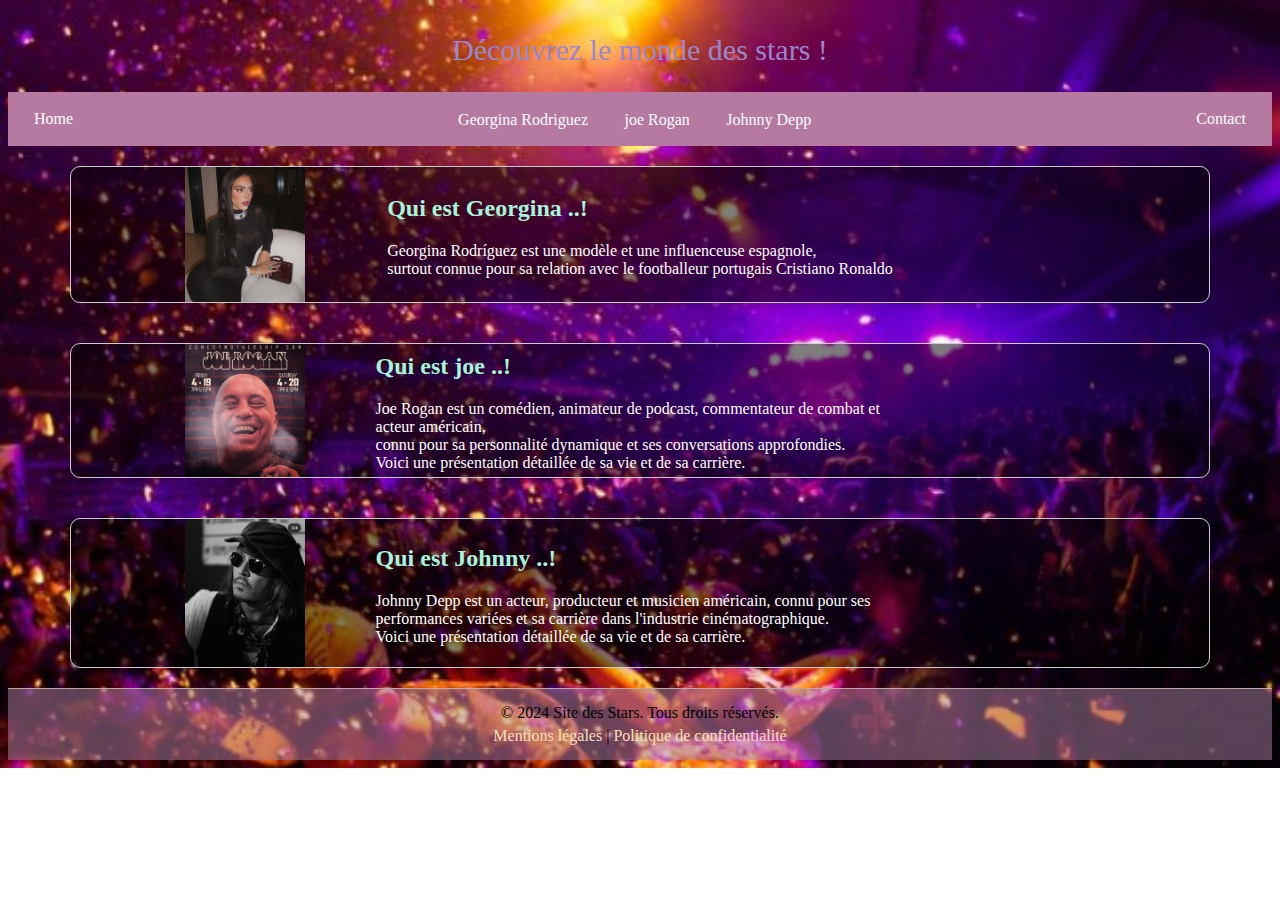
<file: index.html>
<!DOCTYPE html>
<html lang="fr">
<head>
    <meta charset="UTF-8">
    <meta name="viewport" content="width=device-width, initial-scale=1.0">
    <link rel="stylesheet" href="index.css">
    <title>Le monde des stars</title>
</head>
<body>
    <header>
      <div class="titre">
        Découvrez le monde des stars !
      </div>

        <nav class="navbar">
                <a href="index.html">Home</a>
           <div class="celebrity">
                <a href="Fansite1.html">Georgina Rodriguez</a>
                <a href="Fansite2.html">joe Rogan</a>
                <a href="Fansite3.html">Johnny Depp</a> 
           </div> 
                <a href="Contact.html">Contact</a> 
        </nav>

    </header>
<main>



    <section class="nos_stars">
       <a href="Fansite1.html"></a>
        <div class="star">
            <img src="img_celebrity/georginared.jpg" alt="image georgina">
            <div class="block_text">
            <h2><a href="Fansite1.html"> Qui est Georgina ..!</a></h2>
            <p>

                Georgina Rodríguez est une modèle et une influenceuse espagnole, <br>
                surtout connue pour sa relation avec le footballeur portugais Cristiano Ronaldo
            </p>
        </div>
      
        </div>

        <div class="star">
            <img src="img_celebrity/joeRogan.jpg" alt="image_joe">
            <div class="block_text">
            <h2><a href="Fansite2.html"> Qui est joe ..!</a></h2>
            <p>

                Joe Rogan est un comédien, animateur de podcast, commentateur de combat et acteur américain,<br>
                 connu pour sa personnalité dynamique et ses conversations approfondies. <br>
                Voici une présentation détaillée de sa vie et de sa carrière.
            </p>
        </div>
        </div>

        <div class="star">
            <img src="img_celebrity\johnnydep.jpg" alt="images_johnny">
            <div class="block_text">
            <h2><a href="Fansite3.html"> Qui est Johnny ..!</a></h2>
              
            <p>
                Johnny Depp est un acteur, producteur et musicien américain, connu pour ses performances variées et sa carrière dans l'industrie cinématographique.<br>
                 Voici une présentation détaillée de sa vie et de sa carrière.
            </p>

            </div>
        </div>

</section>
    </main>



    <footer>
        
        <div class="footer-bottom">
            <p>&copy; 2024 Site des Stars. Tous droits réservés.</p>
            <p><a href="#">Mentions légales</a> | <a href="#">Politique de confidentialité</a></p>
        </div>
    </footer>
</body>
</html>
</file>
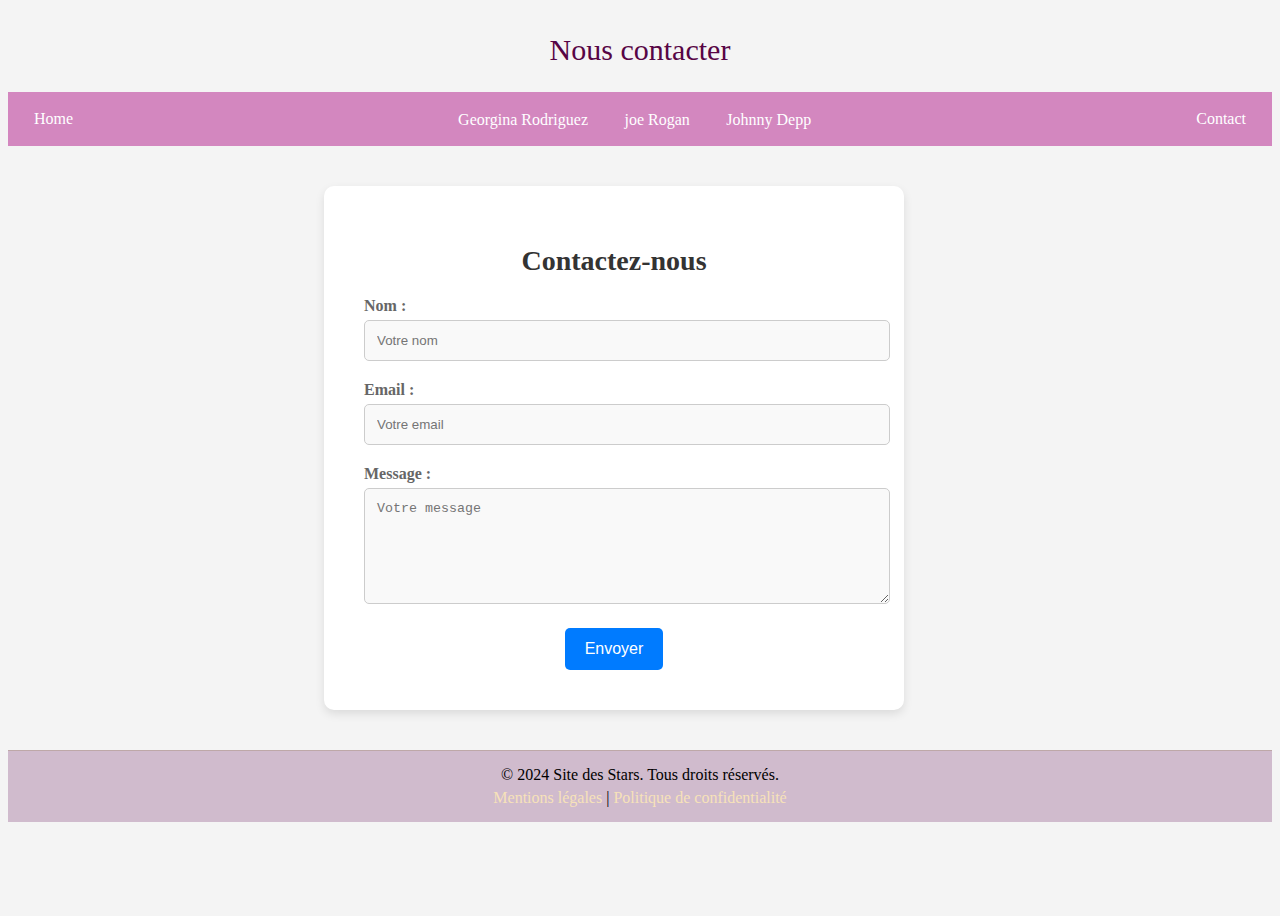
<file: contact.html>
<!DOCTYPE html>
<html lang="fr">
<head>
    <meta charset="UTF-8">
    <meta name="viewport" content="width=device-width, initial-scale=1.0">
    <link rel="stylesheet" href="contact.css">
    <title>formulaire de contact</title>
</head>
<header>
    <div class="titre">
        Nous contacter
      </div>

        <nav class="navbar">
                <a href="index.html">Home</a>
           <div class="celebrity">
                <a href="Fansite1.html">Georgina Rodriguez</a>
                <a href="Fansite2.html">joe Rogan</a>
                <a href="Fansite3.html">Johnny Depp</a> 
           </div> 
                <a href="Contact.html">Contact</a> 
        </nav>


</header>
<body>
 
    <div class="contact-container">
        <h1>Contactez-nous</h1>
        <form action="/submit_form" method="POST">
            <div class="form-group">
                <label for="name">Nom :</label>
                <input type="text" id="name" name="name" placeholder="Votre nom" required>
            </div>

            <div class="form-group">
                <label for="email">Email :</label>
                <input type="email" id="email" name="email" placeholder="Votre email" required>
            </div>

            <div class="form-group">
                <label for="message">Message :</label>
                <textarea id="message" name="message" placeholder="Votre message" rows="6" required></textarea>
            </div>

            <button type="submit" class="submit-btn">Envoyer</button>
        </form>
    </div>

</body>

<footer>


    <div class="footer-bottom">
        <p>&copy; 2024 Site des Stars. Tous droits réservés.</p>
        <p><a href="#">Mentions légales</a> | <a href="#">Politique de confidentialité</a></p>
    </div>
</footer>
</html>
</file>
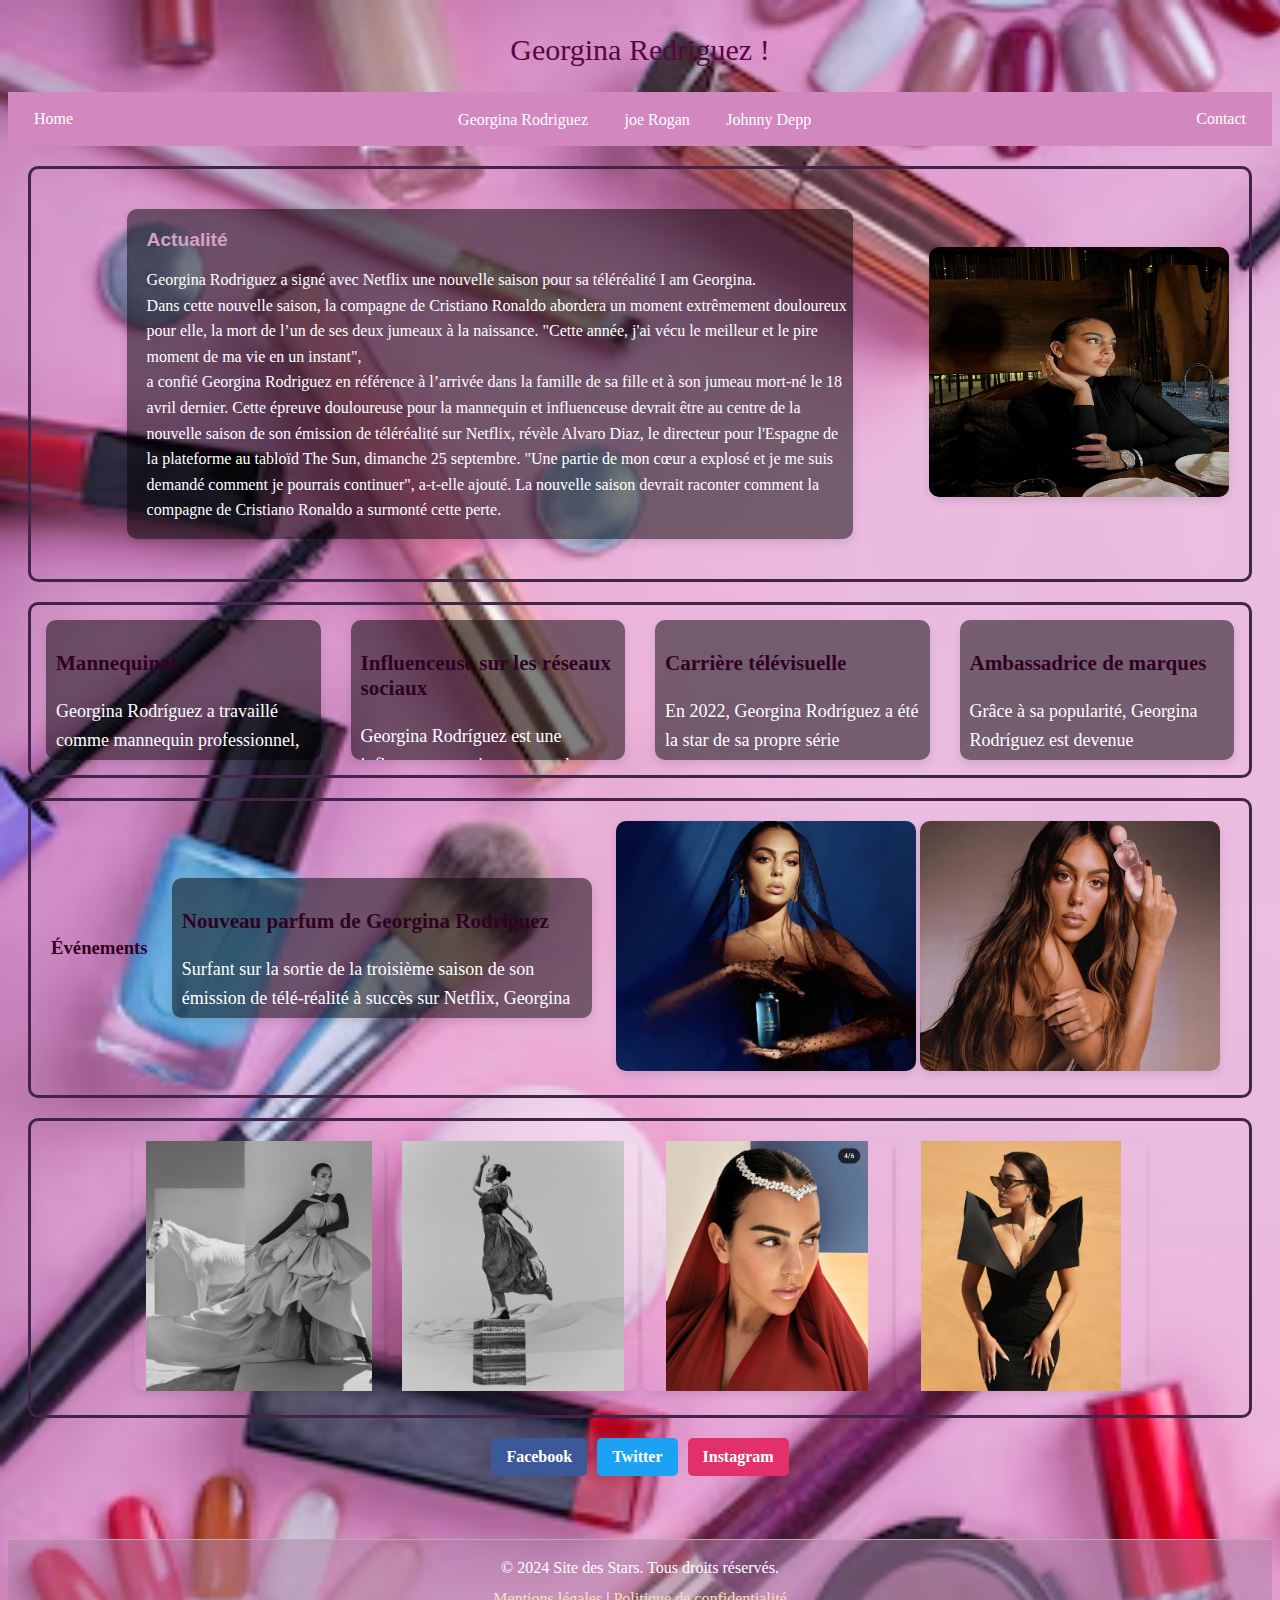
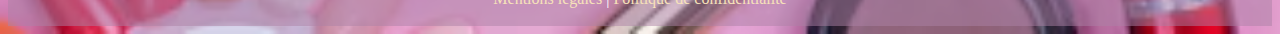
<file: Fansite1.html>
<!DOCTYPE html>
<html lang="fr">
<head>
    <meta charset="UTF-8">
    <meta name="viewport" content="width=device-width, initial-scale=1.0">
    <link rel="stylesheet" href="https://cdnjs.cloudflare.com/ajax/libs/font-awesome/6.0.0-beta3/css/all.min.css">
    <link rel="stylesheet" href="Fansite1.css">
   
    <title>Georgina Redriguez</title>
</head>
<body>
    <header>
        <div class="titre">
            Georgina Redriguez !
        </div>
    
            <nav class="navbar">
                    <a href="index.html">Home</a>
               <div class="celebrity">
                    <a href="Fansite1.html">Georgina Rodriguez</a>
                    <a href="Fansite2.html">joe Rogan</a>
                    <a href="Fansite3.html">Johnny Depp</a> 
               </div> 
                    <a href="Contact.html">Contact</a> 
            </nav>

    </header>

    <main>
        <section class="News">
          
            <div class="text-container">
                <div class="block_actu">
                <h2>Actualité</h2>

                  
                <p>
                     Georgina Rodriguez a signé avec Netflix une nouvelle saison pour sa téléréalité I am Georgina.<br>
                     Dans cette nouvelle saison, la compagne de Cristiano Ronaldo abordera un moment extrêmement douloureux pour elle,
                     la mort de l’un de ses deux jumeaux à la naissance.

                     "Cette année, j'ai vécu le meilleur et le pire moment de ma vie en un instant",<br>
                      a confié Georgina Rodriguez en référence à l’arrivée dans la famille de sa fille et à son jumeau mort-né le 18 avril dernier. Cette épreuve douloureuse pour la mannequin et influenceuse devrait être au centre de la nouvelle saison de son émission de téléréalité sur Netflix,
                       révèle Alvaro Diaz, le directeur pour l'Espagne de la plateforme au tabloïd The Sun, dimanche 25 septembre. "Une partie de mon cœur a explosé et je me suis demandé comment je pourrais continuer", a-t-elle ajouté.
                      La nouvelle saison devrait raconter comment la compagne de Cristiano Ronaldo a surmonté cette perte.
                </p>
                </div>
            </div>
       

               <div class="image-container">
            <img src="img_celebrity/georgina.jpg" alt="photo de georgina en noir">
            </div>
        </section>



        <section class="Realisation">
            <div class="info_realisation">
            <h3>Mannequinat</h3>
            <div class="reste_de_text">
           
            <P>Georgina Rodríguez a travaillé comme mannequin professionnel, ce qui lui a permis de poser   de nombreuses marques et publications de renom.
                 Sa carrière de mannequin a décollé après avoir commencé à fréquenter Cristiano Ronaldo, mais elle avait déjà travaillé dans la mode avant de le rencontrer.

                Elle a posé pour des magazines comme Harper's Bazaar, Women’s Health, et Glamour.
                Elle est apparue en couverture de nombreux magazines à travers le monde, y compris dans des éditions en Espagne et en Italie.
                Elle collabore régulièrement avec des marques de mode et de luxe, tirant parti de sa popularité sur les réseaux sociaux pour promouvoir des marques et des produits.
                
            </P>
            </div>
            </div>

            <div class="info_realisation">
            <h3>Influenceuse sur les réseaux sociaux</h3>
            <div class="reste_de_text">
            <p>Georgina Rodríguez est une influenceuse majeure, avec des millions de followers sur Instagram. Elle utilise sa plateforme pour partager des moments de sa vie personnelle et familiale, ainsi que des collaborations avec des marques.

                Instagram : Plus de 50 millions de followers (en 2024), ce qui fait d’elle l'une des personnalités les plus suivies sur cette plateforme.
                Elle est souvent payée pour promouvoir des produits de luxe, du sport, de la beauté et des articles de mode via ses réseaux sociaux.</P>
            </div>
            </div>


  <div class="info_realisation">
            <h3>Carrière télévisuelle</h3>
            <div class="reste_de_text">
            <P>En 2022, Georgina Rodríguez a été la star de sa propre série documentaire sur Netflix intitulée "Soy Georgina" (Je suis Georgina), qui donne un aperçu de sa vie quotidienne, de sa carrière et de ses moments en famille.

"Soy Georgina" a permis de montrer une facette plus intime de sa vie, de ses origines modestes jusqu'à sa vie actuelle en tant que figure publique et partenaire de Cristiano Ronaldo.
La série a rencontré un succès considérable sur Netflix, attirant un large public en raison de la popularité de Georgina et de l'intérêt pour la vie privée de Cristiano Ronaldo
           </P>
            </div>
  </div>

  <div class="info_realisation">
            <h3>Ambassadrice de marques</h3>
            <div class="reste_de_text">
            <P>Grâce à sa popularité, Georgina Rodríguez est devenue ambassadrice pour plusieurs marques internationales de mode et de beauté.

                Yamamay : Une marque italienne de lingerie pour laquelle elle a joué un rôle d'ambassadrice.
                Elle a également collaboré avec des marques telles que PrettyLittleThing, Gucci, et Chanel</P>

            </div>
  </div>
        </section>


        <section class="evenements">
            <h3>Événements</h3>
            <div class="text_event">
            <h3>Nouveau parfum de Georgina Rodriguez</h3>
            <p>Surfant sur la sortie de la troisième saison de son émission de télé-réalité à succès sur Netflix,
                 Georgina Rodriguez a annoncé le lancement de son nouveau parfum, Sense.

                En collaboration avec la marque de parfum saoudienne Laverne, Sense est la vision sensorielle de Georgina qui prend vie, et il est disponible à la vente dès maintenant.
                
                Il s’agit du dernier parfum de la collaboration Lavern x Gio. En mars 2023, elle est devenue le visage du parfum Blue Laverne de Laverne et est restée fidèle à la marque depuis.
            </p>
        </div>
            
            <div class="image-container">
                <img src="img_celebrity/laverne_bleu.jpg" alt="photo de georgina avec le parfum laverne_bleu">
                <img src="img_celebrity/laverne_rose.png" alt="photo de georgina avec le parfum laverne_rose">
                </div>


    
</p>




        </section>


        <section class="album">
            <div class="image-container">
                <img src="img_celebrity/noir_et_blanc.jpg" alt="photo de georgina noir et blanc avec le cheval">
                <img src="img_celebrity/noir_et_blanc2.jpg" alt="pohoto de georgina noir et blanc">
                <img src="img_celebrity/rouge.jpg" alt="photo de georgina avec chal rouge">
                <img src="img_celebrity/robe_noir.jpg" alt="georgina avec robe noir">
              
             </div>


          
        </section>

        <section class="reseaux">
            <div class="social-buttons">
                <a href="https://facebook.com" target="_blank" class="btn facebook">Facebook</a>
                <a href="https://x.com/__georginagio/status/1615751581911384072" target="_blank" class="btn twitter">Twitter</a>
                <a href="https://www.instagram.com/georginagio?utm_source=ig_web_button_share_sheet&igsh=ZDNlZDc0MzIxNw==" target="_blank" class="btn instagram">Instagram</a>
             
            </div>
          
        </section>
 












    </main>


    <footer>


        <div class="footer-bottom">
            <p>&copy; 2024 Site des Stars. Tous droits réservés.</p>
            <p><a href="#">Mentions légales</a> | <a href="#">Politique de confidentialité</a></p>
        </div>
    </footer>
</body>
</html>
</file>
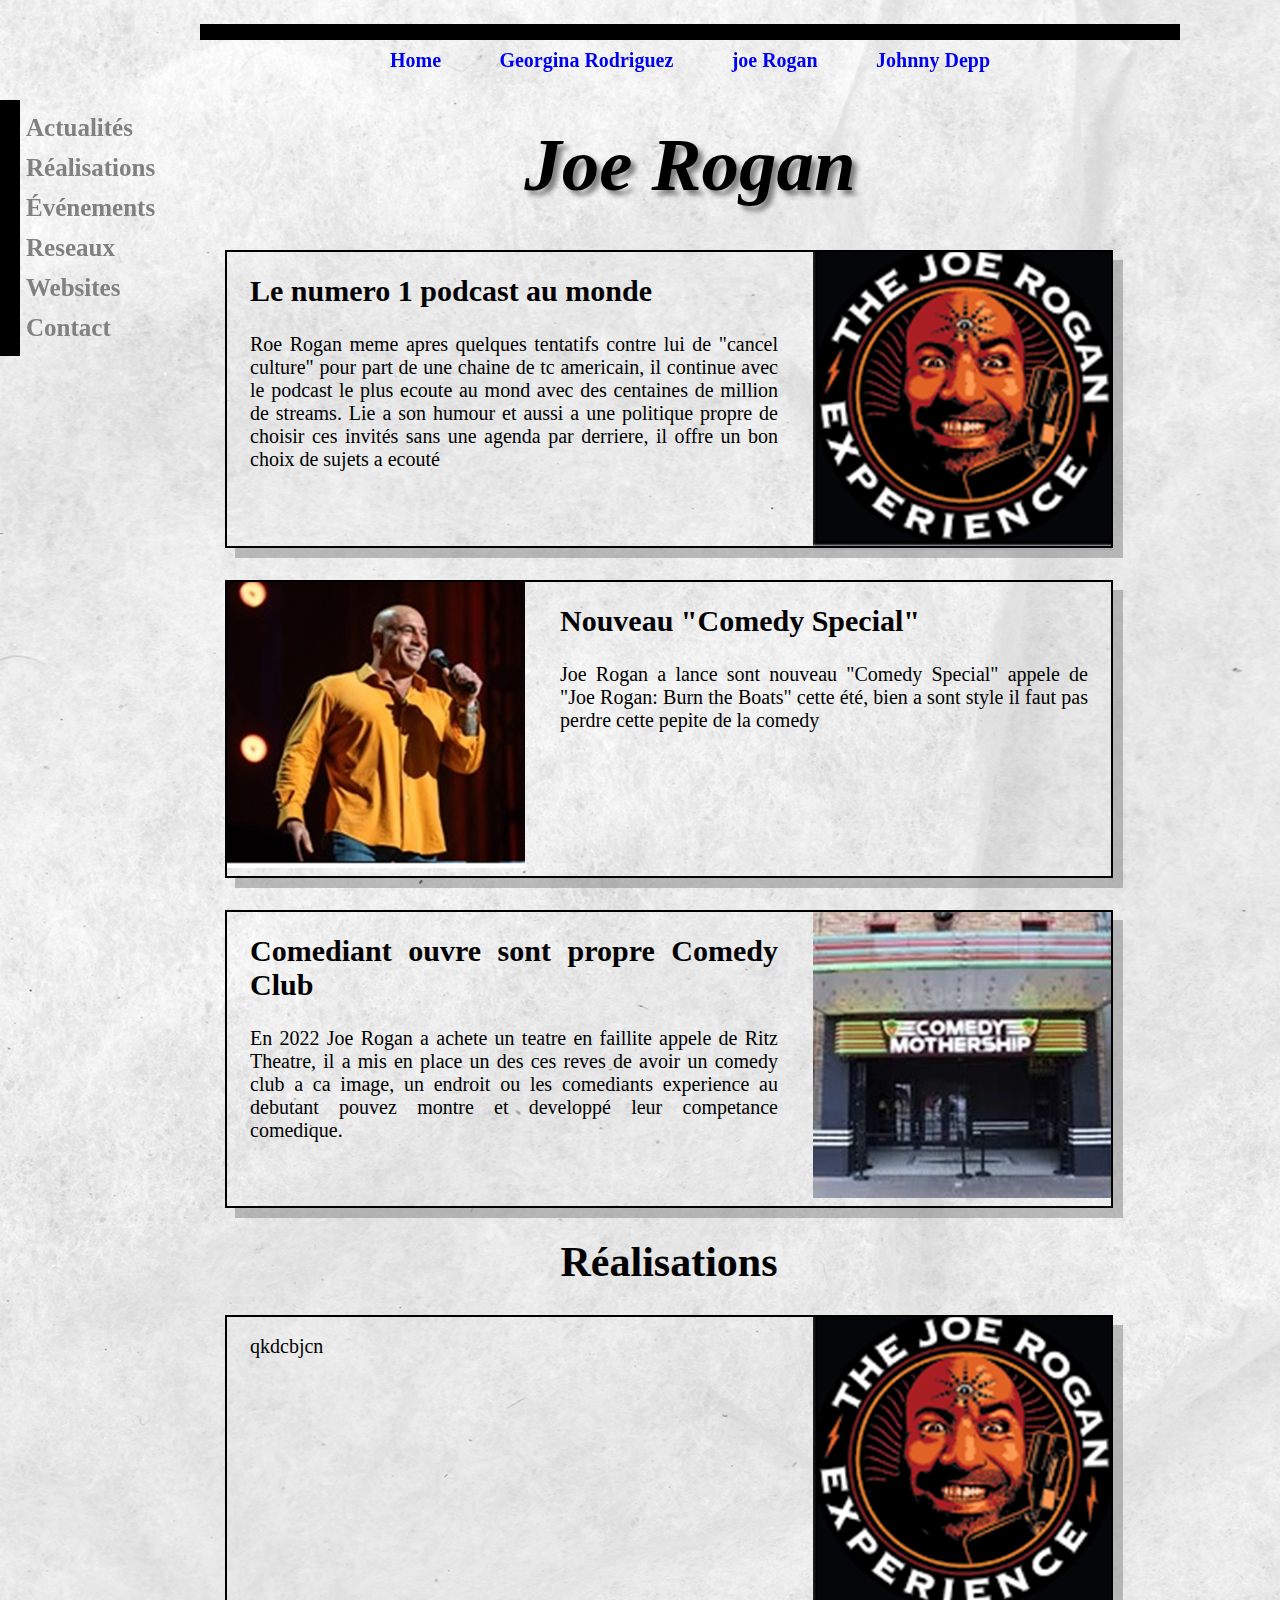
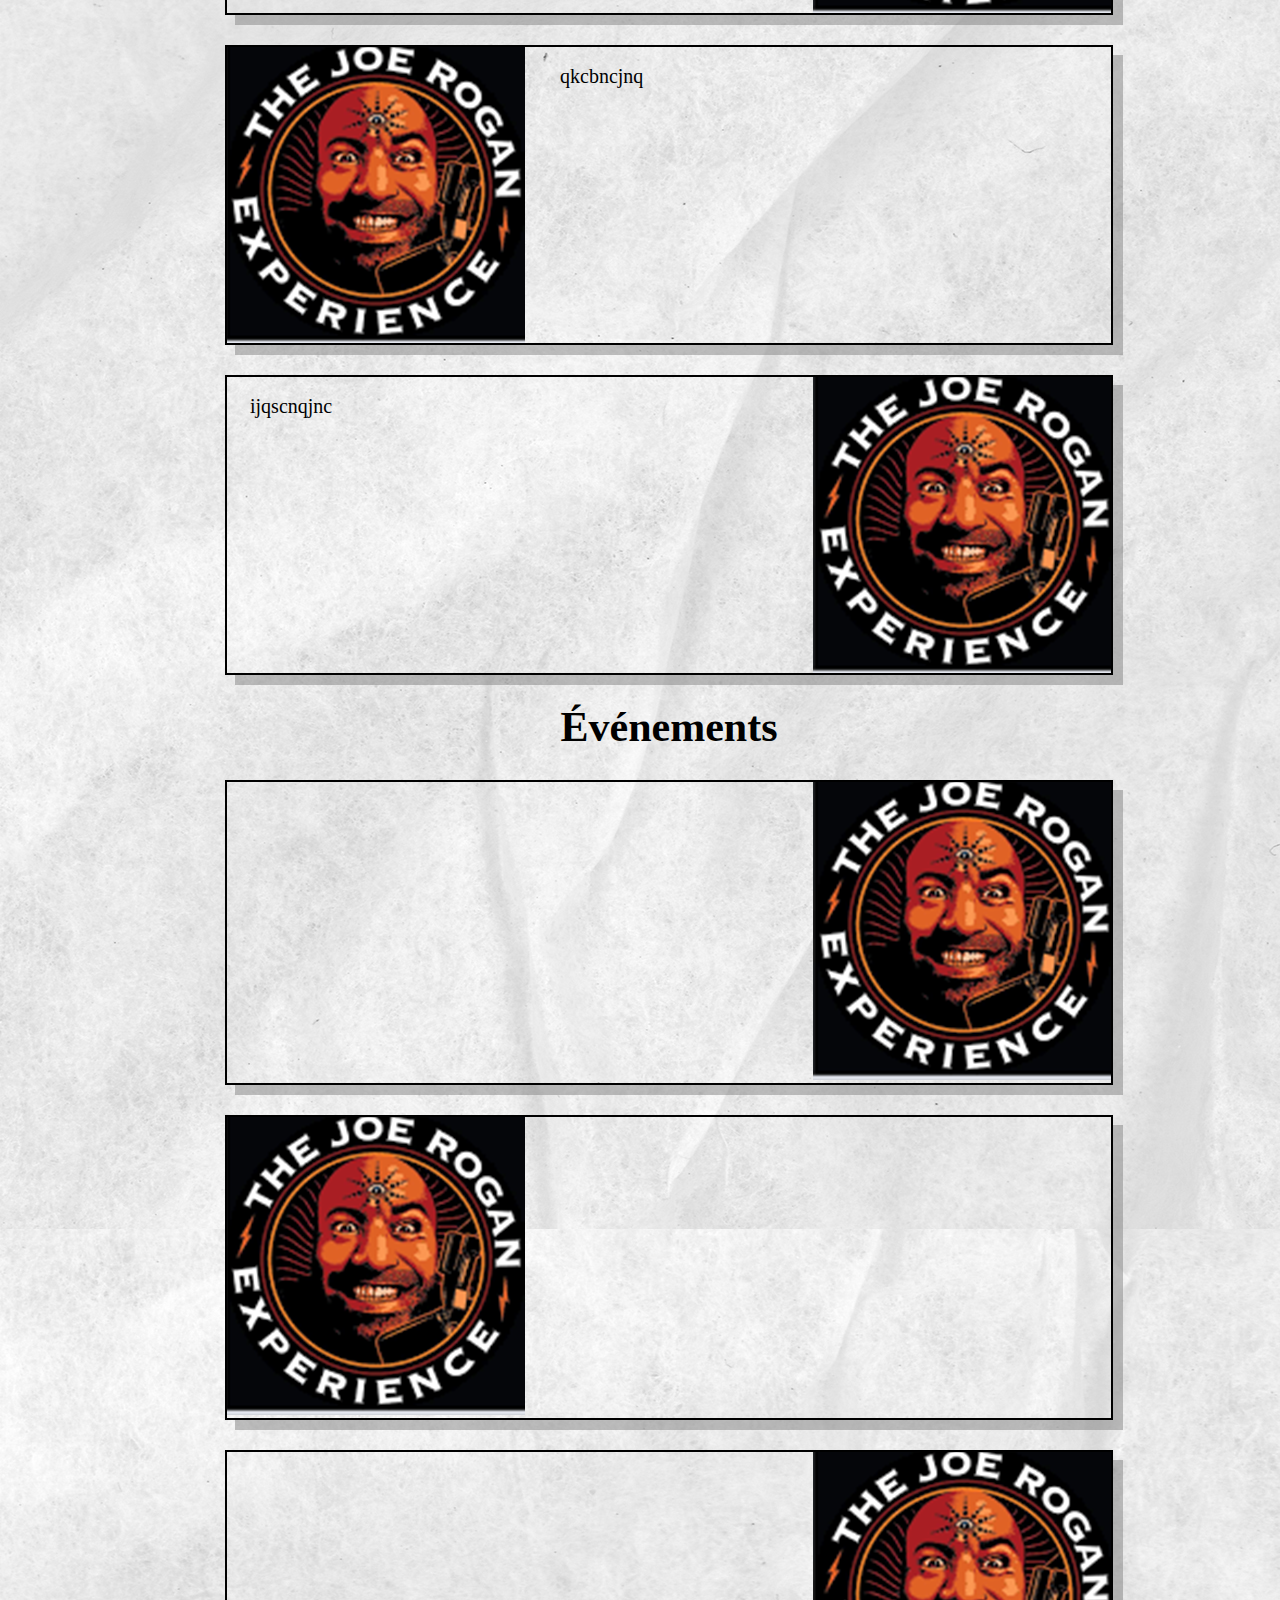
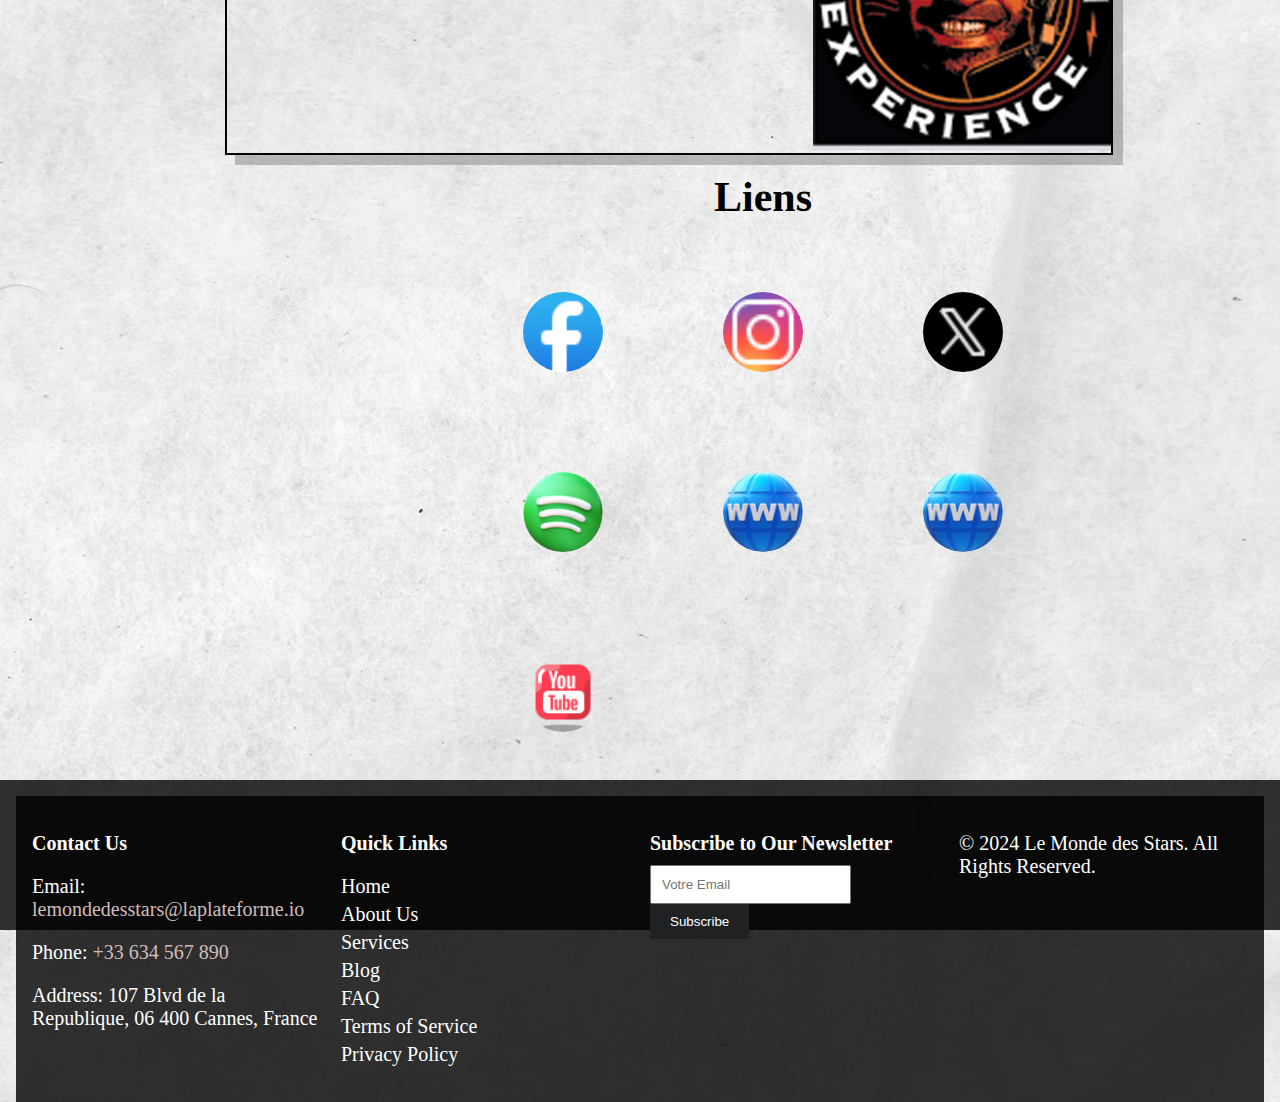
<file: Fansite2.html>
<!DOCTYPE html>
<html lang="fr">
<head>
    <meta charset="UTF-8">
    <meta name="viewport" content="width=device-width, initial-scale=1.0">
    <link rel="stylesheet" href="Fansite2.css">
    <title>Le Monde des Stars</title>
</head>

<body>
    <div class="container">

        <div class="Header"></div>

        <div class="nav-style">

          <div class="style"></div>

          <div class="nav-butons">
                <nav>
                    <a href="index.html">Home</a>
                    <a href="Fansite1.html">Georgina Rodriguez</a>
                    <a href="Fansite2.html">joe Rogan</a>
                    <a href="Fansite3.html">Johnny Depp</a> 
                 
                </nav>
          </div>

        </div>

        <div class="menu">

          <div class="menu-butons">
                <a href="#top">Actualités</a>
                <a href="#real">Réalisations</a>
                <a href="#even">Événements</a>
                <a href="#reseaux">Reseaux</a>
                <a href="#websites">Websites</a>
                <a href="Contact.html">Contact</a>
          </div>

          <div class="menu-color"></div>

        </div>
        <div class="tittle">
            <h1>Joe Rogan</h1>
        </div>

        <div class="actu" id="actu">

          <div class="text1">
                <h2>Le numero 1 podcast au monde</h2>
                <p>Roe Rogan meme apres quelques tentatifs contre lui de "cancel culture" pour part de une chaine de tc americain, il continue avec le podcast le plus ecoute au mond avec des centaines de million de streams. Lie a son humour et aussi a une politique propre de choisir ces invités sans une agenda par derriere, il offre un bon choix de sujets a ecouté</p>
          </div>

          <div class="text2">
                <h2>Nouveau "Comedy Special"</h2>
                <p>Joe Rogan a lance sont nouveau "Comedy Special" appele de "Joe Rogan: Burn the Boats" cette été, bien a sont style il faut pas perdre cette pepite de la comedy </p>
          </div>

          <div class="text3">
                <h2>Comediant ouvre sont propre Comedy Club</h2>
                <p>En 2022 Joe Rogan a achete un teatre en faillite appele de Ritz Theatre, il a mis en place un des ces reves de avoir un comedy club a ca image, un endroit ou les comediants experience au debutant pouvez montre et developpé leur competance comedique.</p>
          </div>

          <div class="img1">
            <img src="../../images/Joe-Rogan-experience.png" alt="Joe Rogan Experience Logo">
          </div>

          <div class="img2">
            <img src="../../images/joe-special.jpg" alt="Photo de Joe Rogan dans sont nouveau Spetacle">
          </div>

          <div class="img3">
            <img src="../../images/joe-comedy-club.jpg" alt="Photo de Joe Rogan Comedy Club">            
          </div>

          <div class="actua1"></div>

          <div class="actua2"></div>

          <div class="actua3"></div>

        </div>

        <div class="realisations">

          <div class="rea-tittle" id="real"><h2>Réalisations</h2></div>

          <div class="rea1">

            <p>qkdcbjcn</p>
          </div>

          <div class="rea-img1">

            <img src="../../images/Joe-Rogan-experience.png" alt="........">

          </div>

          <div class="rea-img2">

            <img src="../../images/Joe-Rogan-experience.png" alt=".......">

          </div>

          <div class="rea2">

            <p>qkcbncjnq</p>
          </div>

          <div class="rea3">

            <p>ijqscnqjnc</p>

          </div>        

          <div class="rea-img3">

            <img src="../../images/Joe-Rogan-experience.png" alt="......">

          </div>

          <div class="real1"></div>

          <div class="real2"></div>

          <div class="real3"></div>

        </div>

      <div class="even">

        <div class="even-tittle"  id="even">

          <h2>Événements</h2>

        </div>

        <div class="even1"></div>

        <div class="even-img1">

          <img src="../../images/Joe-Rogan-experience.png" alt="......">

        </div>

        <div class="even-img2">

          <img src="../../images/Joe-Rogan-experience.png" alt="......">

        </div>

        <div class="even2"></div>

        <div class="even3"></div>

        <div class="even-img3">

          <img src="../../images/Joe-Rogan-experience.png" alt="......">

        </div>       

        <div class="evene1"></div>

        <div class="evene2"></div>

        <div class="evene3"></div>

      </div>


      <div class="Liens">

        <div class="Liens-Tittle">

          <h2>Liens</h2>

        </div>

        <div class="fb icon-container" id="reseaux">

          <a href="https://www.facebook.com" target="_blank">

            <img src="../../images/fb.png" alt="Joe Rogan's Facebook" class="social-icon">

          </a>

          <span class="icon-title">Rogan's Facebook</span>

        </div>

        <div class="ig icon-container">

          <a href="https://www.facebook.com" target="_blank">

            <img src="../../images/ig.png" alt="Joe Rogan's Instagram" class="social-icon">            

          </a>

          <span class="icon-title">Rogan's Instagram</span>

        </div>

        <div class="x icon-container">

          <a href="https://www.X.com" target="_blank">

            <img src="../../images/x.png" alt="Joe Rogan's X" class="social-icon">            

          </a>

          <span class="icon-title">Rogan's X</span>

        </div>
        
        <div class="sf icon-container">

          <a href="https://www.spotify.com" target="_blank">

            <img src="../../images/sf.png" alt="Joe Rogan's spotify" class="social-icon">            

          </a>

          <span class="icon-title">Rogan's Spotify</span>
        
        </div>

        <div class="wbsite icon-container" id="websites">

          <a href="https://www.facebook.com" target="_blank">

            <img src="../../images/wbsite.png" alt="Joe Rogan's Website" class="social-icon">            

          </a>

          <span class="icon-title">Rogan's Website</span>
        
        </div>

        <div class="fans icon-container">

          <a href="https://www.youtube.com" target="_blank">

            <img src="../../images/wbsite.png" alt="Joe Rogan's Fan's Website page" class="social-icon">
            
          </a>

          <span class="icon-title">Rogan's Fans Website</span>

        </div>

        <div class="yt icon-container">

          <a href="https://www.youtube.com" target="_blank">

            <img src="../../images/yt.png" alt="Joe Rogan's youtube page" class="social-icon">

          </a>

          <span class="icon-title">Rogan's YouTube</span>
        
        </div>

        <div class="liens1 icon-container"></div>

        <div class="liens2 icon-container"></div>

      </div>




        <div class="footer">

          <div class="footer">
            <div class="footer-container">
                <div class="footer-section contact-info">
                    <h3>Contact Us</h3>
                    <p>Email: <a href="mailto:your-email@example.com">lemondedesstars@laplateforme.io</a></p>
                    <p>Phone: <a href="tel:+1234567890">+33 634 567 890</a></p>
                    <p>Address: 107 Blvd de la Republique, 06 400 Cannes, France</p>
                </div>
                <div class="footer-section quick-links">
                    <h3>Quick Links</h3>
                    <ul>
                        <li><a href="#home">Home</a></li>
                        <li><a href="#about">About Us</a></li>
                        <li><a href="#services">Services</a></li>
                        <li><a href="#blog">Blog</a></li>
                        <li><a href="#faq">FAQ</a></li>
                        <li><a href="#terms">Terms of Service</a></li>
                        <li><a href="#privacy">Privacy Policy</a></li>
                    </ul>
                </div>
                <div class="footer-section newsletter">
                    <h3>Subscribe to Our Newsletter</h3>
                    <input type="email" placeholder="Votre Email" required>
                    <button type="submit">Subscribe</button>
                </div>
                <div class="footer-section copyright">
                    <p>© 2024 Le Monde des Stars. All Rights Reserved.</p>
                </div>
            </div>
        </div>
        
        </div>
      </div>
</body>
</html>
</file>
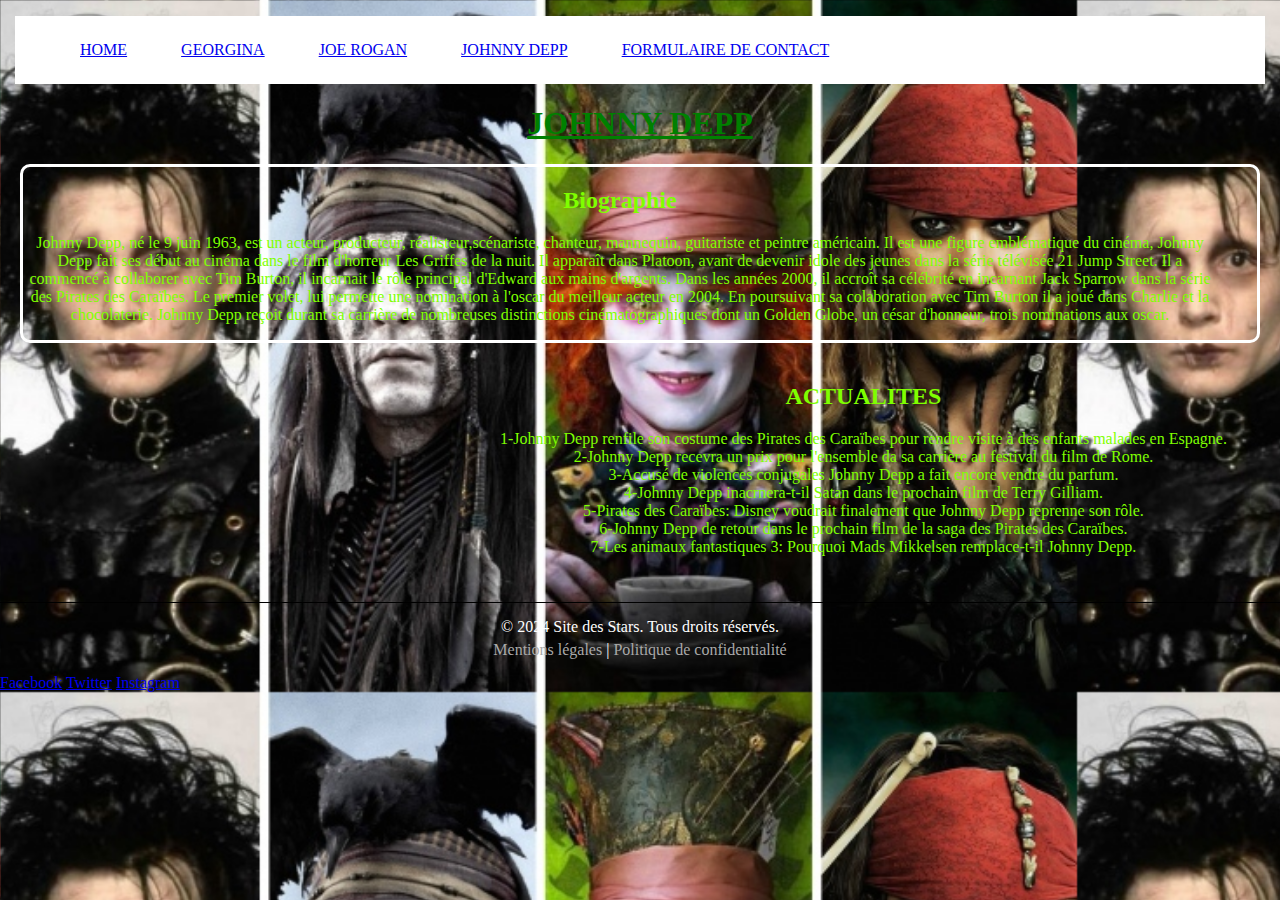
<file: Fansite3.html>
<!DOCTYPE html>
<html lang="fr">

<head>
    <meta charset="UTF-8">
    <meta name="viewport" content="width=device-width, initial-scale=1.0">
    <title>Johnny Depp</title>

    <link rel="stylesheet" href="Fansite3.css">


</head>

<body>

    <div class="header">
        <nav>
            <ul>
                <li> <a href="index.html">HOME</a></li>
                <li> <a href="Fansite1.html">GEORGINA</a></li>
                <li> <a href="Fansite2.html">JOE ROGAN</a></li>
                <li> <a href="Fansite3.html">JOHNNY DEPP</a></li>
                <li> <a href="Contact.html">FORMULAIRE DE CONTACT</a></li>

            </ul>
        </nav>
    </div>


    <div class="titre">
       <h1> Johnny Depp</h1> 
    </div>


    

     



    <main>
        <section class="Biographie">
          
            <div class="text-container">
                <div class="block_actu">
                <h2>Biographie</h2>

                  
                <p>
            Johnny Depp, né le 9 juin 1963, est un acteur, producteur, 
            réalisteur,scénariste, chanteur, mannequin, guitariste et peintre américain.
            Il est une figure emblématique du cinéma, Johnny Depp fait ses début au cinéma dans le film d'horreur Les Griffes de la nuit.
            Il apparaît dans Platoon, avant de devenir idole des jeunes dans la série télévisée 21 Jump Street.
            Il a commencé à collaborer avec Tim Burton, il incarnait le rôle principal d'Edward aux mains d'argents.
            Dans les années 2000, il accroît sa célébrité en incarnant Jack Sparrow dans la série des Pirates des Caraïbes.
            Le premier volet, lui permette une nomination à l'oscar du meilleur acteur en 2004.
            En poursuivant sa colaboration avec Tim Burton il a joué dans Charlie et la chocolaterie.
            Johnny Depp reçoit durant sa carrière de nombreuses distinctions cinématographiques
            dont un Golden Globe, un césar d'honneur, trois nominations aux oscar.
        </p>
            
            </div>
        </section>


           



        <section class="Actualités">
          
            <div class="text-container">
                <div class="block_actu">
                <h2>ACTUALITES</h2>

                  
                <p>
          1-Johnny Depp renfile son costume des Pirates des Caraïbes pour rendre visite à des enfants malades en Espagne.
          <br>
          2-Johnny Depp recevra un prix pour l'ensemble da sa carrière au festival du film de Rome.
          <br>
          3-Accusé de violences conjugales Johnny Depp a fait encore vendre du parfum.
          <br>
          4-Johnny Depp inacrnera-t-il Satan dans le prochain film de Terry Gilliam.
          <br>
          5-Pirates des Caraïbes: Disney voudrait finalement que Johnny Depp reprenne son rôle.
          <br>
          6-Johnny Depp de retour dans le prochain  film de la saga des Pirates des Caraïbes.
          <br>
          7-Les animaux fantastiques 3: Pourquoi Mads Mikkelsen remplace-t-il Johnny Depp.
        </p>
            
            </div>
        </section>



 



            




</main>




</body>




    <footer>


        <div class="footer-bottom">
            <p>&copy; 2024 Site des Stars. Tous droits réservés.</p>
            <p><a href="#">Mentions légales</a> | <a href="#">Politique de confidentialité</a></p>
        </div>



        <section class="reseaux_sociaux">
            <div class="social-buttons">
                <a href="https://www.facebook.com/JohnnyDepp/" target="_blank" class="btn facebook">Facebook</a>
                <a href="https://x.com/ReemDepp" target="_blank" class="btn twitter">Twitter</a>
                <a href="https://www.instagram.com/johnnydepp/" target="_blank" class="btn instagram">Instagram</a>
             
            </div>
          
        </section>




    </footer>
</file>
<file: index.css>
body {
    background-image: url('images/artsfon.jpg');
    background-size: cover; /* Redimensionne l'image pour qu'elle couvre tout l'écran */
    background-repeat: no-repeat; /* Empêche l'image de se répéter */
   
}
h2 a{
    text-decoration: underline; /* Souligner le lien au survol */
    text-decoration: none;      /* Supprimer le soulignement des liens */
    color: rgb(169, 243, 218);
}
h2 a:hover{
    text-decoration: underline; /* Souligner le lien au survol */
  
    color: rgb(160, 134, 214);

}
.titre {
    font-family:fantasy;
    font-size: 30px;
    color: rgb(155, 134, 203);
    padding: 25px; 
    display: flex;
    align-items: center;
    justify-content: center;
}
img {
    width:90px ;
    height: 90px;
}
.celebrity{
    font-size: large;
    font-family: fantasy;

}

.navbar {
    background-color: #b67aa2;
    color: white;
    display: flex;
    justify-content: space-between;
    align-items: center;
    padding: 10px;
}

.navbar a {
    
    color: white;
    text-decoration: none;
    font-size: 16px;
    padding: 8px 16px;
    
}


.star{
    display: flex;
    align-items: center;    /* Centrer verticalement le contenu */
    position: relative;     /* Nécessaire pour positionner le texte */
    width: 90%;            /* Largeur du conteneur */
  
    margin: 20px auto;     /* Centrer le conteneur */
    overflow: hidden;       /* Pour cacher le débordement éventuel */
    transition: all 0.3s ease; /* Transition douce pour tous les changements */
    box-shadow: 0 4px 8px rgba(0, 0, 0, 0.1); /* Ombre douce */
    border: 1px solid #ccc; /* Bordure */
    border-radius: 10px; /* Coins arrondis */
    background-color: rgba(0, 0, 0, 0.5); /* Fond semi-transparent pour le texte */
}
.star:hover {
    background-color: #422448; /* Couleur de fond au survol */
   
    box-shadow: 0 8px 16px rgba(0, 0, 0, 0.2); /* Augmenter l'ombre au survol */
    transform: translateY(-5px); /* Déplacer légèrement le conteneur vers le haut */
}

.star img {
    width: 120px; ;            /* la taille de l'image */
    height: auto;           /* Conserver le ratio d'aspect */
    display: flex;
   align-items: center;
   margin-left: 10%;
}

.nos_stars{
    display: flex;
    flex-direction: column;
}


footer{

    .footer-bottom {
        text-align: center;         /* Centrer le texte du bas du footer */
        padding: 10px 0;           /* Espacement intérieur */
        border-top: 1px solid #bea8a8; /* Ligne supérieure pour séparer le contenu */
        background-color: rgba(171, 129, 165, 0.5); /* Fond semi-transparent pour le texte */
    }
    
    .footer-bottom p {
        margin: 5px 0;             /* Espacement entre les lignes */
    }
    
    .footer-bottom a {
        color: #f7e2b9;             /* Couleur des liens */
        text-decoration: none;      /* Supprimer le soulignement des liens */
    }
    
    .footer-bottom a:hover {
        text-decoration: underline; /* Souligner le lien au survol */
    }
}


/* Responsive Design for smaller screens */
/* Styles pour les écrans de moins de 600px (mobile) */
@media only screen and (max-width:600px){

    .celebrity a{

display: none;
    }

    .star{
        display: flex; /* Utilise Flexbox pour aligner les éléments sur la même ligne */
        align-items: center; /* Centre verticalement le contenu */
       
    }
    
    
    .block_text{
      
         color: white;           /* Couleur du texte */
         text-align:start;     /* Centrer le texte */
     
         border-radius: 8px;     /* Coins arrondis */
     
     }
}

@media only screen and (min-width:768px){


    
    
    .block_text{
        position: absolute;   /* Permet de positionner le texte par rapport au conteneur */
         top: 50%;               /* Centrer verticalement */
         left: 50%;              /* Centrer horizontalement */
         transform: translate(-50%, -50%); /* Ajuster la position du texte au centre */
         color: white;           /* Couleur du texte */
         text-align:start;     /* Centrer le texte */
     
         padding: 20px;          /* Espacement autour du texte */
         border-radius: 8px;     /* Coins arrondis */
     
     }
     
}
</file>
<file: contact.css>
.titre {
    font-family:fantasy;
    font-size: 30px;
    color: rgb(87, 5, 69);
    padding: 25px; 
    display: flex;
    align-items: center;
    justify-content: center;
}

.celebrity{
    font-size: large;
    font-family: fantasy;

}


.navbar {
    background-color: #d387bf;
    color: white;
    display: flex;
    justify-content: space-between;
    align-items: center;
    padding: 10px;
    margin-bottom: 40px;
}


.navbar a {
    
    color: white;
    text-decoration: none;
    font-size: 16px;
    padding: 8px 16px;
    transition: background-color 0.3s ease, color 0.3s ease;
}






/* Style de base */


body {
    background-color: #f4f4f4;

    height: 100vh;
}

/* Conteneur du formulaire */
.contact-container {
    margin-left:25%;
    background-color: white;
    padding: 40px;
    border-radius: 10px;
    box-shadow: 0px 4px 10px rgba(0, 0, 0, 0.1);
    width: 100%;
    max-width: 500px;
  
    text-align: center;
  
}

.contact-container h1 {
    margin-bottom: 20px;
    color: #333;
    font-size: 28px;
}

/* Champs du formulaire */
.form-group {
    margin-bottom: 20px;
    text-align: left;
}

.form-group label {
    display: block;
    margin-bottom: 5px;
    color: #666;
    font-weight: bold;
}

.form-group input,
.form-group textarea {
    width: 100%;
    padding: 12px;
    border-radius: 5px;
    border: 1px solid #ccc;
    background-color: #f9f9f9;
    transition: border-color 0.3s ease;
}

.form-group input:focus,
.form-group textarea:focus {
    border-color: #007BFF;
    outline: none;
}

/* Bouton d'envoi */
.submit-btn {
    background-color: #007BFF;
    color: white;
    border: none;
    padding: 12px 20px;
    border-radius: 5px;
    cursor: pointer;
    font-size: 16px;
    transition: background-color 0.3s ease;
}

.submit-btn:hover {
    background-color: #0056b3;
}









footer{
    margin-top: 40px;

    .footer-bottom {
        text-align: center;         /* Centrer le texte du bas du footer */
        padding: 10px 0;           /* Espacement intérieur */
        border-top: 1px solid #bea8a8; /* Ligne supérieure pour séparer le contenu */
        background-color: rgba(171, 129, 165, 0.5); /* Fond semi-transparent pour le texte */
    }
    
    .footer-bottom p {
        margin: 5px 0;             /* Espacement entre les lignes */
    }
    
    .footer-bottom a {
        color: #f7e2b9;             /* Couleur des liens */
        text-decoration: none;      /* Supprimer le soulignement des liens */
    }
    
    .footer-bottom a:hover {
        text-decoration: underline; /* Souligner le lien au survol */
    }
}


/* Media Queries */

   

        @media (max-width: 600px) {

            .celebrity a{
        
        display: none;
            }
            .contact-container{
                margin: 0;
              width: 80%;
            }
        
    }
</file>
<file: Fansite1.css>
body {
    background-image: url('images/fond_beauté.avif');
    background-size: cover; /* Redimensionne l'image pour qu'elle couvre tout l'écran */
    background-repeat: no-repeat; /* Empêche l'image de se répéter */
}
main{
    margin-bottom: 5%;
}

.titre {
    font-family:fantasy;
    font-size: 30px;
    color: rgb(87, 5, 69);
    padding: 25px; 
    display: flex;
    align-items: center;
    justify-content: center;
}

.celebrity{
    font-size: large;
    font-family: fantasy;

}

.navbar {
    background-color: #d387bf;
    color: white;
    display: flex;
    justify-content: space-between;
    align-items: center;
    padding: 10px;
}


.navbar a {
    
    color: white;
    text-decoration: none;
    font-size: 16px;
    padding: 8px 16px;
    transition: background-color 0.3s ease, color 0.3s ease;
}


.News {

    border: solid;
    border-color: #422448;
    border-radius: 10px;


    display: flex;             /* Utilisation de Flexbox */
    justify-content: space-between; /* Espacer les éléments */
    align-items: center;        /* Aligner verticalement */
    padding: 20px;              /* Espacement interne */
    max-width: 1200px;          /* Largeur maximale du conteneur */
    margin: 20px;            
  
}

.image-container img {
    max-width: 100%;            /* L'image s'adapte à la largeur de son conteneur */
    height: auto;               /* Conserver le ratio d'aspect */
    border-radius: 10px;        /* Ajouter des coins arrondis à l'image */
    box-shadow: 0 4px 8px rgba(0, 0, 0, 0.1); /* Ombre douce */
    width: 300px;               /* Largeur fixe de l'image */
}


.content-container {
    display: flex;             /* Utilisation de Flexbox */
    justify-content: space-between; /* Espacer les éléments */
    align-items: center;        /* Aligner verticalement */
    padding: 20px;              /* Espacement interne */
    max-width: 1200px;          /* Largeur maximale du conteneur */
    margin: 0 auto;             /* Centrer le conteneur */
}

.image-container img {
    max-width: 100%;            /* L'image s'adapte à la largeur de son conteneur */
    height: 250px;               /* Conserver le ratio d'aspect */
    border-radius: 10px;        /* Ajouter des coins arrondis à l'image */
    box-shadow: 0 4px 8px rgba(0, 0, 0, 0.1); /* Ombre douce */
    width: 300px;               /* Largeur fixe de l'image */
}
.image-container img:hover{
    background-image: url('img_celebrity/georgina.jpg');   /* image de fond au survol */
    box-shadow: 0 8px 16px rgba(0, 0, 0, 0.2); /* Augmenter l'ombre au survol */
    transform: translateY(-5px); /* Déplacer légèrement le conteneur vers le haut */
 
}

.block_actu{
    position: relative;
    display: inline-block;
    margin-top: 20px;

}

h2 {
    margin-top: 0;              /* Supprimer la marge supérieure du titre */
    color:#d7a0c7;
    font-family:'Gill Sans', 'Gill Sans MT', Calibri, 'Trebuchet MS', sans-serif;
    font-size: larger;
}
h3 {
    color:#300122;
}

p {
    line-height: 1.6;           /* Améliorer la lisibilité du texte */
    color: white;
}


.text-container{
    display: flex;
    align-items: center;    /* Centrer verticalement le contenu */
    position: relative;     /* Nécessaire pour positionner le texte */
    width: 80%;            /* Largeur du conteneur */
  
    margin: 20px auto;     /* Centrer le conteneur */
    overflow: hidden;       /* Pour cacher le débordement éventuel */
    transition: all 0.3s ease; /* Transition douce pour tous les changements */
    box-shadow: 0 4px 8px rgba(0, 0, 0, 0.1); /* Ombre douce */
    border: none; /* Bordure */
    border-radius: 10px; /* Coins arrondis */
    background-color: rgba(0, 0, 0, 0.5); /* Fond semi-transparent pour le texte */
    max-width: 60%;             /* Limiter la largeur du texte */
    padding-left: 20px;         /* Espacement entre l'image et le texte */
}
.text-container:hover {
    background-color: #422448; /* Couleur de fond au survol */
   
    box-shadow: 0 8px 16px rgba(0, 0, 0, 0.2); /* Augmenter l'ombre au survol */
    transform: translateY(-5px); /* Déplacer légèrement le conteneur vers le haut */
}



.Realisation{
    display: flex;
    justify-content: center; /* Centre horizontalement */
    align-items: center;     /* Centre verticalement */
    border: solid;
    border-color: #422448;
    border-radius: 10px;
    margin: 20px;  
  

}

.info_realisation {
   margin: 15px;
    position: relative;
    display: inline-block;

    cursor: pointer; /* ajouter la curseure*/
    font-size: 18px;
 
 
    justify-content: center; /* Centre horizontalement */
    align-items: center;     /* Centre verticalement */

    max-height: 120px; /* Hauteur maximale initiale */
    max-width: 60%;
    overflow: hidden; /* Cache l'excès de texte */
    transition: max-height 0.3s ease; /* Animation de la hauteur de conteneur de text */
   
    background-color: rgba(0, 0, 0, 0.5); /* Fond semi-transparent pour le texte */
    padding: 10px;
    border:none;
   
    border-radius: 10px;       /* Ajouter des coins arrondis à l'image */
    box-shadow: 0 4px 8px rgba(0, 0, 0, 0.1); /* Ombre douce */
   
    width: 400px;        /* Largeur du conteneur */
    height: 200px;       /* Hauteur fixe du conteneur */
    overflow: auto;      /* Ajoute le défilement si le contenu dépasse la hauteur */
   
    border:none;
    padding: 10px;


}

.info_realisation:hover {
    background-color: #422448; /* Couleur de fond au survol */
   
    box-shadow: 0 8px 16px rgba(0, 0, 0, 0.2); /* Augmenter l'ombre au survol */
    transform: translateY(-5px); /* Déplacer légèrement le conteneur vers le haut */
    max-height: 200px; /* Hauteur augmentée pour montrer tout le texte */
}
   

    




.evenements{
    border: solid;
    border-color: #422448;
    border-radius: 10px;


    display: flex;             /* Utilisation de Flexbox */
    justify-content: space-between; /* Espacer les éléments */
    align-items: center;        /* Aligner verticalement */
    padding: 20px;              /* Espacement interne */
    max-width: 1200px;          /* Largeur maximale du conteneur */
    margin: 20px; 
   
}

.text_event{
    
   margin: 15px;
    position: relative;
    display: inline-block;

    cursor: pointer; /* ajouter la curseure*/
    font-size: 18px;
 
 
    justify-content: center; /* Centre horizontalement */
    align-items: center;     /* Centre verticalement */

    max-height: 120px; /* Hauteur maximale initiale */
    max-width: 60%;
    overflow: hidden; /* Cache l'excès de texte */
    transition: max-height 0.3s ease; /* Animation de la hauteur de conteneur de text */
   
    background-color: rgba(0, 0, 0, 0.5); /* Fond semi-transparent pour le texte */
    padding: 10px;
    border:none;
   
    border-radius: 10px;       /* Ajouter des coins arrondis à l'image */
    box-shadow: 0 4px 8px rgba(0, 0, 0, 0.1); /* Ombre douce */
   
    width: 400px;        /* Largeur du conteneur */
    height: 400px;       /* Hauteur fixe du conteneur */
    overflow: auto;      /* Ajoute le défilement si le contenu dépasse la hauteur */
   
    border:none;
    padding: 10px;

}
 
  
 
.album{
    border: solid;
    border-color: #422448;
    border-radius: 10px;

    display: flex;             /* Utilisation de Flexbox */
    justify-content: space-between; /* Espacer les éléments */
    align-items: center;        /* Aligner verticalement */
    padding: 20px;              /* Espacement interne */
    max-width: 1200px;          /* Largeur maximale du conteneur */
    margin: 20px;
    display: flex; /* Activer Flexbox */
    justify-content: center; /* Centrer horizontalement */
    align-items: center; /* Centrer verticalement */
   

}

.album img{
    width:250px ;
    height: 250px;
    overflow: hidden;
    object-fit: contain;
}


.social-buttons {
   
    gap: 10px; /* espace entre les boutons */
    display: flex; /* Activer Flexbox */
    justify-content: center; /* Centrer horizontalement */
    align-items: center; /* Centrer verticalement */
}

.btn {
    padding: 10px 15px; /* espacement interne */
    border: none;
    border-radius: 5px; /* coins arrondis */
    color: white; /* couleur du texte */
    text-decoration: none; /* enlever le soulignement */
    font-weight: bold;
    transition: background-color 0.3s; /* transition pour le survol */
}

.facebook {
    background-color: #3b5998; /* couleur de fond de Facebook */
}

.twitter {
    background-color: #1da1f2; /* couleur de fond de Twitter */
}

.instagram {
    background-color: #e1306c; /* couleur de fond d'Instagram */
}

.btn:hover {
    opacity: 0.8; /* effet de survol */
}


footer{

    .footer-bottom {
        text-align: center;         /* Centrer le texte du bas du footer */
        padding: 10px 0;           /* Espacement intérieur */
        border-top: 1px solid #bea8a8; /* Ligne supérieure pour séparer le contenu */
        background-color: rgba(171, 129, 165, 0.5); /* Fond semi-transparent pour le texte */
    }
    
    .footer-bottom p {
        margin: 5px 0;             /* Espacement entre les lignes */
    }
    
    .footer-bottom a {
        color: #f7e2b9;             /* Couleur des liens */
        text-decoration: none;      /* Supprimer le soulignement des liens */
    }
    
    .footer-bottom a:hover {
        text-decoration: underline; /* Souligner le lien au survol */
    }
}





@media only screen and (max-width:600px){

    .celebrity a{

        display: none;
            }
.text-container{
    flex-direction: column-reverse;
    margin: 0;
}     



.album{
    display: flex;
    align-items: center;
}



}
</file>
<file: Fansite2.css>
body {
    background-image: url('../../images/fond-JOE.jpg');
    margin: auto;
    font-family: Copperplate, "Copperplate Gothic Light", fantasy;
}

.container {  display: grid;
    grid-template-columns: 200px 300px 1fr 300px 100px;
    grid-template-rows: 80px auto auto auto auto auto auto auto auto auto auto auto auto auto auto auto auto auto 150px;
    gap: 10px 0px;
    grid-auto-flow: row;
  }
  
  .Header { grid-area: 1 / 1 / 2 / 6; }
  
  .nav-style {  display: grid;
    grid-template-columns: 1fr 1fr 1fr 1fr 1fr;
    grid-template-rows: 1fr 1fr;
    gap: 0px 0px;
    grid-auto-flow: row;
    grid-template-areas:
      "style style style style style"
      "nav-butons nav-butons nav-butons nav-butons nav-butons";
      top: 0;
      position: sticky;
      z-index: 1000;
    grid-area: 1 / 2 / 2 / 5;
  }
  
  .style { grid-area: style;
            border-style:solid;
            border-width: 8px; 
            height: 0.1px;
            align-self: flex-end;
            top: 0;
            position: sticky;}
  
  .nav-butons { grid-area: nav-butons;
    place-self: center;
    

                 }
  
  .menu {  display: grid;
    grid-template-columns: 10px 190px;
    grid-template-rows: 1fr 1fr 1fr 1fr 1fr 1fr;
    gap: 0px 0px;
    grid-auto-flow: row;
    grid-template-areas:
      "menu-color menu-butons"
      "menu-color menu-butons"
      "menu-color menu-butons"
      "menu-color menu-butons"
      "menu-color menu-butons"
      "menu-color menu-butons";
    position: fixed;
    top: 100px;
    grid-area: 3 / 1 / 4 / 2;
  }
  
  .menu-butons { grid-area: menu-butons;
                top: 0;             
                position: stick;
                width: 195px;            
                overflow-x: hidden;
                padding: 8px 0; }
  
  .menu-color { grid-area: menu-color;
                background-color: black;
                width: 20px;
                object-fit: fill;
                top: 0;
                 }
  
  .tittle { grid-area: 2 / 2 / 3 / 5;
            place-self: center center; }
  
  .actu {  display: grid;
          grid-template-columns: 300px 0.80fr 300px;
          grid-template-rows: 1fr 1fr 1fr;
          gap: 30px 10px;
          grid-auto-flow: row;
          grid-template-areas:
          "text1 text1 img1"
          "img2 text2 text2"
          "text3 text3 img3";
          place-self: center;
          margin-left: 25px;
      
          grid-area: 3 / 2 / 6 / 5;
  }
  
  .text1 { grid-area: text1;
            text-align: justify;
          margin-left: 25px;
        margin-right: 25px; }
  
  .text2 { grid-area: text2;
    text-align: justify;
    margin-left: 25px;
    margin-right: 25px; }
  
  .text3 { grid-area: text3;
    text-align: justify;
    margin-left: 25px;
    margin-right: 25px; }
  
  .img1 { grid-area: img1;
            width: 300px;
            height: 300px;
            overflow: hidden;
            object-fit: cover;
            place-self: end; }
  
  .img2 { grid-area: img2;
            width: 300px;
            height: 300px;
            overflow: hidden;
            object-fit: contain;            
            
            margin-right: 25px; }
  
  .img3 { grid-area: img3;
            width: 300px;
            height: 300px;
            overflow: hidden;
            object-fit: cover; }

  .actua1 { grid-area: 1 / 1 / 2 / 4;
    border: 2px;
    border-style: solid;
    box-shadow: 10px 10px rgba(128, 128, 128, 0.489);
    transition: all;
    height: 294px;    
    }

  .actua2 { grid-area: 2 / 1 / 3 / 4;
            border: 2px;
            border-style: solid;
            box-shadow: 10px 10px rgba(128, 128, 128, 0.489);
            height: 294px; }

  .actua3 { grid-area: 3 / 1 / 4 / 4;
            border: 2px;
            border-style: solid;
            box-shadow: 10px 10px rgba(128, 128, 128, 0.489);
            height: 294px; }
  
  .realisations {display: grid;
                grid-template-columns: 300px 0.80fr 300px;
                grid-template-rows: 65px 1fr 1fr 1fr;
                gap: 30px 10px;
                grid-auto-flow: row;
                grid-template-areas:
                ". rea-tittle ."
                "rea1 rea1 rea-img1"
                "rea-img2 rea2 rea2"
                "rea3 rea3 rea-img3";
                margin-left: 25px; 
                grid-area: 6 / 2 / 10 / 5;}
  
  .rea-tittle { grid-area: rea-tittle;                
                align-self: center;
                padding-top: 20px;
                 }
  
  .rea1 { grid-area: rea1;
          text-align: justify;
          margin-left: 25px;
          margin-right: 25px; }
  
  .rea-img1 { grid-area: rea-img1;
              width: 300px;
              height: 300px;
              margin-right: 25px;
              overflow: hidden;
              object-fit: cover; }

  .real1 { grid-area: 2 / 1 / 3 / 4;
            border: 2px;
            border-style: solid;
            box-shadow: 10px 10px rgba(128, 128, 128, 0.489);}
  
  .rea2 { grid-area: rea2;
          text-align: justify;
          margin-left: 25px;
          margin-right: 25px; }

  .rea-img2 { grid-area: rea-img2;
              width: 300px;
              height: 300px;
              overflow: hidden;
              object-fit: cover;
              margin-right: 25px; }

  .real2 { grid-area: 3 / 1 / 4 / 4;
          border: 2px;
          border-style: solid;
          box-shadow: 10px 10px rgba(128, 128, 128, 0.489);}
  
  .rea3 { grid-area: rea3;
          text-align: justify;
          margin-left: 25px;
          margin-right: 25px; }

  .rea-img3 { grid-area: rea-img3;
              width: 300px;
              height: 300px;
              overflow: hidden;
              object-fit: cover; }

  .real3 { grid-area: 4 / 1 / 5 / 4;
          border: 2px;
          border-style: solid;
          box-shadow: 10px 10px rgba(128, 128, 128, 0.489);}  
  
  .even { display: grid;
          grid-template-columns: 300px 0.80fr 300px;
          grid-template-rows: 65px 1fr 1fr 1fr;
          gap: 30px 10px;
          grid-auto-flow: row;
          grid-template-areas:
          ". even-tittle ."
          "even1 even1 even-img1"
          "even-img2 even2 even2"
          "even3 even3 even-img3";
          margin-left: 25px;
          grid-area: 10 / 2 / 14 / 5; }
  
  .even-tittle { grid-area: even-tittle;
                align-self: center;
                padding-top: 20px;}
  
  .even1 { grid-area: even1; }
  
  .even-img1 { grid-area: even-img1; }

  .evene1 { grid-area: 2 / 1 / 3 / 4;
            border: 2px;
            border-style: solid;
            box-shadow: 10px 10px rgba(128, 128, 128, 0.489);}
  
  .even-img2 { grid-area: even-img2; }

  .even2 { grid-area: even2; }

  .evene2 { grid-area: 3 / 1 / 4 / 4;
            border: 2px;
            border-style: solid;
            box-shadow: 10px 10px rgba(128, 128, 128, 0.489); }
  
  .even-img3 { grid-area: even-img3; } 
  
  .even3 { grid-area: even3; }

  .evene3 { grid-area: 4 / 1 / 5 / 4;
            border: 2px;
            border-style: solid;
            box-shadow: 10px 10px rgba(128, 128, 128, 0.489); }
  
  .Liens { display: grid;
          grid-template-columns: 300px 300px 300px;
          grid-template-rows: 65px 150px 150px 150px;
          gap: 30px 10px;
          grid-auto-flow: row;
          grid-template-areas:
          ". Liens-Tittle ."
          "fb ig x"
          "sf wbsite fans"
          "yt liens1 liens2";
          margin-left: 103px;
          place-items: center;
          position: relative;
          grid-area: 14 / 2 / 19 / 5; }
  
  .Liens-Tittle { grid-area: Liens-Tittle;
                  align-self:center}
  
  .fb { grid-area: fb;
        place-self: center end;
        }
  
  .ig { grid-area: ig; }
  
  .x { grid-area: x;
       place-self: center start; }
  
  .sf { grid-area: sf;
        place-self: center end;}
  
  .wbsite { grid-area: wbsite; }

  .fans { grid-area: fans;
          place-self: center start; }
  
  .yt { grid-area: yt;
        place-self: center end; }
  
  .liens1 { grid-area: liens1; }
  
  .liens2 { grid-area: liens2;
            place-self: center start; }
  
  .footer { grid-area: 19 / 1 / 20 / 6; }

.nav-butons nav {
    width: 600px;
    display: flex;
    align-items: center;
    flex-wrap: nowrap;
    justify-content: space-between;
}

.nav-butons a {
    text-decoration: none;
    font-weight: bold;
}
.menu-butons a {
    padding: 6px 8px 6px 16px;
    text-decoration: none;
    font-size: 25px;
    color: #818181;
    display: block;
    font-weight: bold;
    
}
.menu-butons:hover {
    color: rgb(13, 9, 7);
}

h1 {
    font-family: "Copperplate Gothic Light", fantasy; font-size: 75px; font-style: italic; font-weight: bolder; line-height: 49px;
    text-shadow: 5px 5px 5px gray; }

.rea-tittle h2 {
  font-size: 42px;
  place-self: center;
}

.even-tittle h2 {
  font-size: 42px;
  place-self: center;
}

.Liens-Tittle h2 {
  font-size: 42px;
  place-self: center;

}


.social-icon {
  width: 80px;
  height: 80px;
  border-radius: 50%;
  transition: transform 0.3s ease, box-shadow 0.3s ease;
  cursor: pointer;
  border: none;
}

/* Hover effect */
.social-icon:hover {
  transform: scale(1.2);
  box-shadow: 0 15px 30px rgba(0, 0, 0, 1);
}

.icon-title {
  position: absolute;
  top: 110%;
  left: 50%;
  transform: translateX(-50%);
  background-color: rgba(0, 0, 0, 0.7); /* Dark background for visibility */
  color: white;
  padding: 5px 10px;
  border-radius: 5px;
  font-size: 14px;
  white-space: nowrap;
  opacity: 0; /* Hide text initially */
  transition: opacity 0.3s ease; /* Smooth fade-in */
  pointer-events: none;}

.icon-container:hover .icon-title {
    opacity: 1;
}

.icon-container {
  position: relative; /* Needed to position the text relative to the icon */
  display: inline-block;
}

/* Default styles for mobile devices */
body {
  font-size: 16px; /* Base font size for mobile */
}





/* Tablets and small desktops */
@media (min-width: 768px) {
  body {
      font-size: 18px; /* Increase font size for tablets */
  }

  .container {
      grid-template-columns: 150px 300px 1fr 300px 150px; /* Adjust layout */
  }
}

/* Laptops and large desktops */
@media (min-width: 1024px) {
  body {
      font-size: 20px; /* Larger font size for desktops */
  }

  .container {
      grid-template-columns: 200px 300px 1fr 300px 100px; /* Reset layout */
  }
}

/* Extra large desktops */
@media (min-width: 1440px) {
  body {
      font-size: 22px; /* Further increase font size for large screens */
  }

  .container {
      grid-template-columns: 250px 400px 1fr 400px 150px; /* More spacious layout */
  }

  /* Additional styles for larger screens */
  .header, .footer {
      padding: 20px; /* More padding for larger screens */
  }
}

/* Specific adjustments for very small devices */
@media (max-width: 480px) {
  .menu-butons {
      font-size: 18px; /* Smaller buttons on small screens */
  }

  .text1, .text2, .text3 {
      margin-left: 10px; /* Reduce margins for small screens */
      margin-right: 10px; /* Reduce margins for small screens */
  }
}


.footer {
  grid-area: 19 / 1 / 20 / 6; /* Adjust the grid area as necessary */
  background-color: rgba(0, 0, 0, 0.8); /* Dark background */
  color: white;
  padding: 16px;
}

.footer-container {
  display: grid;
  grid-template-columns: repeat(4, 1fr); /* Four equal columns */
  gap: 20px;
}

.footer-section {
  text-align: left;
}

.footer-section h3 {
  font-size: 20px;
  margin-bottom: 10px;
}

.footer-section ul {
  list-style-type: none;
  padding: 0;
}

.footer-section ul li {
  margin: 5px 0;
}

.footer-section ul li a {
  color: white;
  text-decoration: none;
}

.footer-section ul li a:hover {
  text-decoration: underline;
}

.newsletter input {
  padding: 10px;
  margin-right: 10px;
}

.newsletter button {
  padding: 10px 20px;
  background-color: #202122fe; /* Button color */
  color: white;
  border: none;
  cursor: pointer;
}

.newsletter button:hover {
  background-color: #131415; /* Darker button color on hover */
}

.footer a {
  text-decoration: none; /* Remove underline from links */
  color: #d1bcbc; /* Change this to your desired link color */
}

/* Optional: Change the color on hover */
.footer a:hover {
  color: #565252; /* Change this to your desired hover color */
}
</file>
<file: Fansite3.css>
body{
    background-image: url('Johnny_Depp_img/unnamed.jpg');
    background-size: contain;
    }
    body{
        margin: 0px;
        padding:0px;
        
    }
    
    .header{
        color:white;
        background-color:white;
        height: 100%;
        margin: 15px;
        color: white;
        
    }
    
    nav ul li{
        list-style: none;
        display: inline-block;
        padding: 25px;
        color: white;
       
    }
    ul li a:hover{
        color:green;
        text-decoration: underline;
    }
    
    .slide{
        margin: 0px;
        padding: 0px;
        box-sizing: border-box;
    }
    .slide{
        height:100%;
        width: 100x;
        position: absolute;
        background-color:white;
    }
    
    .Depp{
        text-align: center;
        color:white;
        font-family:Jazz Let fantasy
    }
    
    .titre{
        color:white;
        font-family: 'Franklin Gothic Medium', 'Arial Narrow', Arial, sans-serif;
    }
    
    #texte{
        color:white;
        font-family: 'Franklin Gothic Medium', 'Arial Narrow', Arial, sans-serif;
    }
    
    /* style pour l'image*/
    
    .Actualités img{
        width: 190px;
       height: 190px;
       justify-content: end;
    
    }
    
    .Actualités{
        display: flex;
        flex-direction: row;
        margin-left: 500px;
        margin-bottom: 30px;
    }
    
    .text {
        width: 70%;
    }
    
    #text{
        color:white;
        font-family: 'Franklin Gothic Medium', 'Arial Narrow', Arial, sans-serif;
    }
    
    /*Style pour l'image*/
    
    img{
    width: 200px;
        height: 200px; 
    }    
    
    titre{
        color:white;
        font-family: Jazz Let fantasy;
    }
    
    .parfum{
        display: flex;
        flex-direction: row;
        margin: left 100px;
    align-items: center;
    }
    
    /* style pour l'image*/
    img{
        width: 200px;
        height: 200px;
        object-fit: cover; 
    }
    
    .paragraphe{
        color:rgb(28, 28, 31);
        margin-left: 200px;
       text-align:center;
    }
    
    
    
    .titre{
        color:green;
        text-align: center;
        text-decoration: underline;
        font-family:Jazz Let fantasy ;
        text-transform: uppercase; 
    }
    
    
    .Biographie{
        color:chartreuse;
        text-align: center;
        border: solid;
        border-color:white;
        border-radius: 10px;
        font-style: bold;
       
    
    
        display: flex;             /* Utilisation de Flexbox */
        justify-content: space-between; /* Espacer les éléments */
        align-items: center;        /* Aligner verticalement */
        padding-right: 40px;            /* Espacement interne */
        max-width: 3000px;          /* Largeur maximale du conteneur */
        margin: 20px;       
    
    }
    
    
    
    
    
    .image-container img {
        max-width: 100%;            /* L'image s'adapte à la largeur de son conteneur */
        height: auto;               /* Conserver le ratio d'aspect */
        border-radius: 10px;        /* Ajouter des coins arrondis à l'image */
        box-shadow: 0 4px 8px rgba(0, 0, 0, 0.1); /* Ombre douce */
        width: 300px;               /* Largeur fixe de l'image */
    }
    
    
    
    
    
    
    
    
    /*style pour l'image*/
    
    img{
        height: 500px; ;
        width: 500px; ;
    }
    
    
    
    
    
    
    
    
    
    
    
    .Actualités{
        color: chartreuse;
        text-align: center;
    }
    
    
    
    reseaux sociaux{
        align-items: center;
    }
    
    
    
    
    
    
    
    
    
    
    
        .footer-bottom {
            text-align: center;         /* Centrer le texte du bas du footer */
            padding: 10px 0;           /* Espacement intérieur */
            border-top: 1px solid; /* Ligne supérieure pour séparer le contenu */
            color: black;
            background-color: black (171, 129, 165, 0.5); /* Fond semi-transparent pour le texte */
        }
        
        .footer-bottom p {
            margin: 5px 0; 
            color: white;            /* Espacement entre les lignes */
        }
        
        .footer-bottom a {
            color: darkgray;             /* Couleur des liens */
            text-decoration: none;      /* Supprimer le soulignement des liens */
        }
        
        .footer-bottom a:hover {
            text-decoration: underline; /* Souligner le lien au survol */
        }
    
    
    
    
    
    
    
        @media only screen and (max-width:868px) {
            .header a {
                font-size: 10px;
            margin: 5px;
            
            }
            ul{
                display:flex;
                justify-content: center;
                margin-right: 35px;
    
    
            }
            .Biographie{
              width: 480px;
            margin-left: 200px;
              
    
            
            }
            .header{
                width: 800px;
                margin-left: 30px;
    
            }
            .titre{
                margin-left: 135px;
            
            }
    
        }
    
    
    
    
    
    
    
    
        @media only screen and (max-width:868px) {
            .header a {
                font-size: 10px;
            margin: 5px;
            
            }
            ul{
                display:flex;
                justify-content: center;
                margin-right: 35px;
    
    
            }
            .Biographie{
              width: 480px;
            margin-left: 200px;
              
    
            
            }
            .header{
                width: 800px;
                margin-left: 30px;
    
            }
            .titre{
                margin-left: 135px;
            
            }
    
        } 
    
    
    
        @media only screen and (max-width:846px) {
            .header a {
                font-size: 10px;
            margin: 5px;
            
            }
            ul{
                display:flex;
                justify-content: center;
                margin-right: 35px;
    
    
            }
            .Biographie{
              width: 480px;
            margin-left: 200px;
              
    
            
            }
            .header{
                width: 800px;
                margin-left: 30px;
    
            }
            .titre{
                margin-left: 135px;
            
            }
    
        }
    
    
    
    
    
        @media only screen and (max-width:831px){
            .header a {
                font-size: 10px;
            margin: 5px;
            margin-right: 40px;
            
            }
            ul{
                display:flex;
                justify-content: center;
                margin-right: 40px;
    
    
            }
            .Biographie{
              width: 480px;
            margin-left: 200px;
              
    
            
            }
            .header{
                width: 800px;
              margin-right: 20px;
    
            }
            .titre{
                margin-left: 100px;
        
            }
    
        }
         
    
    
            @media only screen and (max-width:425px){
                .header a {
                    font-size: 10px;
                margin: 5px;
                margin-right: 40px;
                
                }
                ul{
                    display:flex;
                    justify-content: center;
                    margin-right: 40px;
        
        
                }
                .Biographie{
                  width: 480px;
                margin-left: 200px;
                  
        
                
                }
                .header{
                    width: 800px;
                  margin-right: 20px;
        
                }
               
    
             .titre{
                margin-left: 50px;
             }
    
    
            }
</file>
